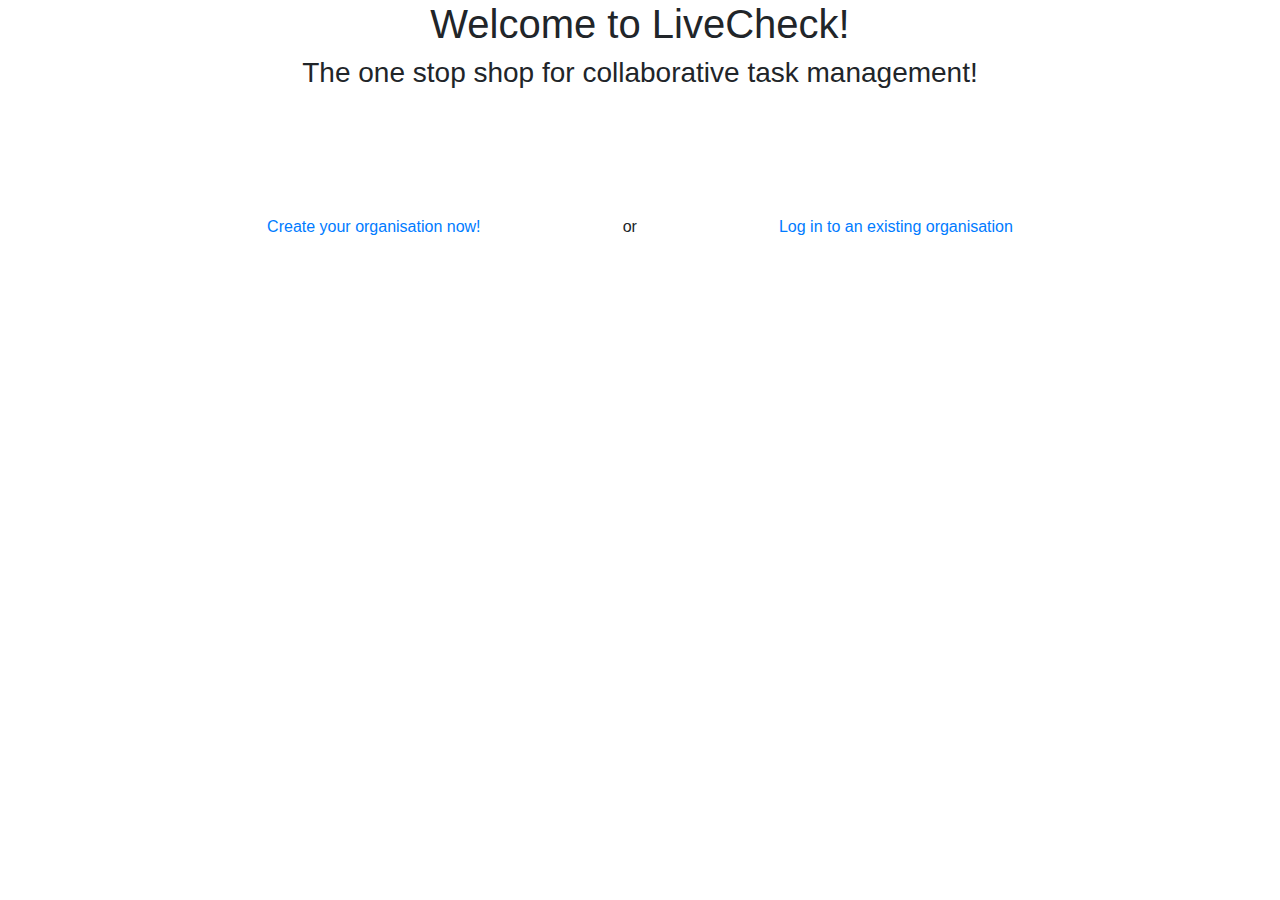
<file: templates/index.html>
<!doctype html>
<html lang="en"></html>
<html>
  <head>
    <meta charset="UTF-8">
    <link rel="stylesheet" href="/static/css/style.css">
    <link href="//maxcdn.bootstrapcdn.com/bootstrap/4.0.0/css/bootstrap.min.css" rel="stylesheet" id="bootstrap-css">
    
    <title>LiveCheck</title>
  </head>

<body>
  <div>
    <h1 style="text-align: center">Welcome to LiveCheck!</h1>
    <h3 style="text-align: center">The one stop shop for collaborative task management!</h3>
  </div>
  <div style="margin: 100px; display: flex; flex-direction: row; padding: 25px; justify-content: space-evenly;">
    <a href="/create">Create your organisation now!</a>
    <p>or</p>
    <a href="/login">Log in to an existing organisation</a>
  </div>
</body>
</html>
</file>
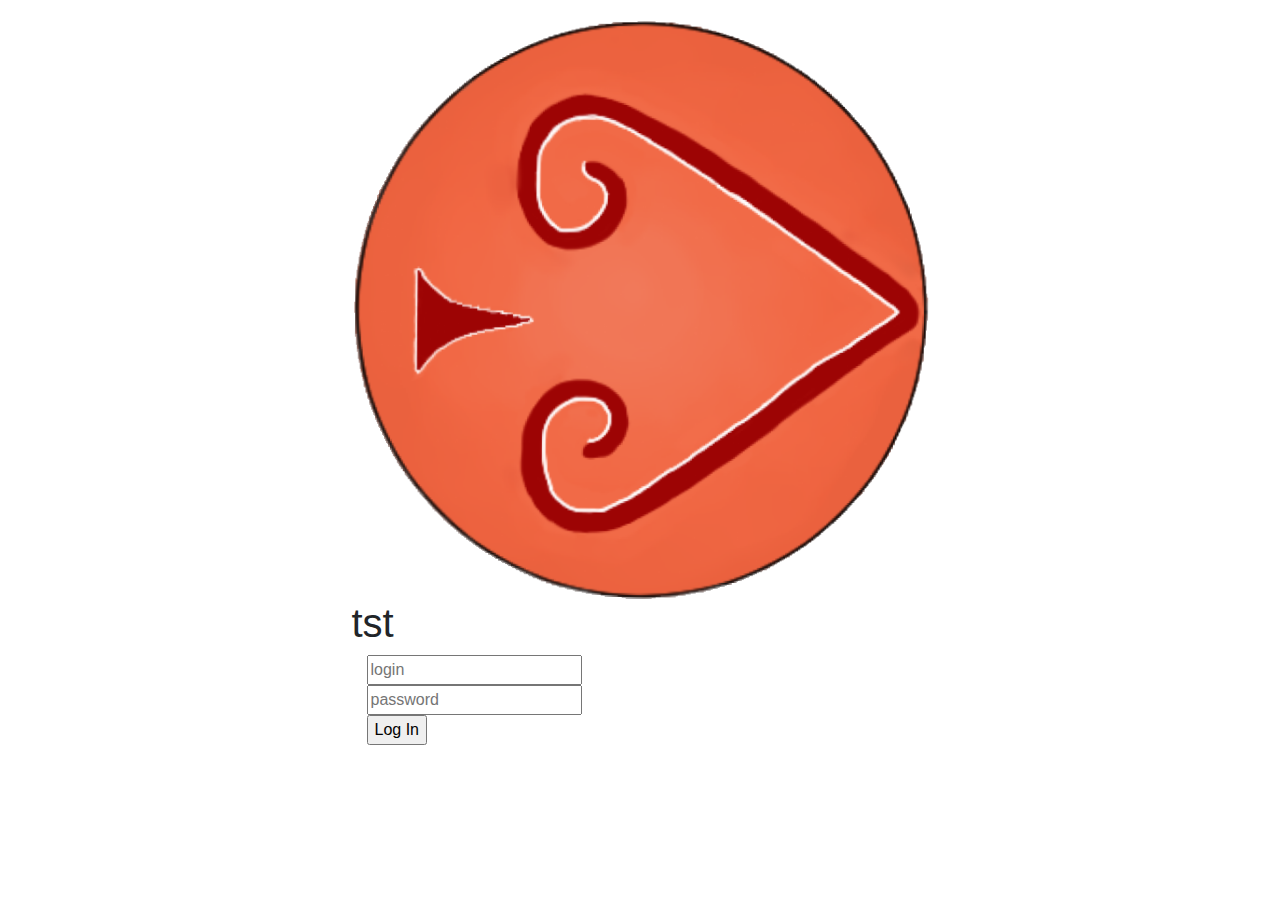
<file: templates/login.html>
<!doctype html>
<html lang="en"></html>
<html>
  <head>
    <meta charset="UTF-8">
    <link rel="stylesheet" href="/static/css/style.css">
    <!-- CSS only -->
    <link href="//maxcdn.bootstrapcdn.com/bootstrap/4.0.0/css/bootstrap.min.css" rel="stylesheet" id="bootstrap-css">
    
<!------ Include the above in your HEAD tag ---------->
    <title>LOG IN DUDE</title>
  </head>
  <div class="wrapper fadeInDown">
    <div id="formContent">
      <!-- Tabs Titles -->
  
      <!-- Icon -->
      <div class="fadeIn first">
        <img src="../static/images/logo.png" id="icon" alt="User Icon" />
      </div>
      
      <body>
          <h1>tst</h1>
      </body>

      <!-- Login Form -->
      <form>
        <div class="col-md-12">
            <input type="text" id="login" class="fadeIn second" name="login" placeholder="login">
        </div>
        <div class="col-md-12">
            <input type="text" id="password" class="fadeIn third" name="login" placeholder="password">
        </div>
        <div class="col-md-12">
            <input type="submit" class="fadeIn fourth" value="Log In">
        </div>
      </form>
  
  
    </div>
  </div>
</html>
</file>
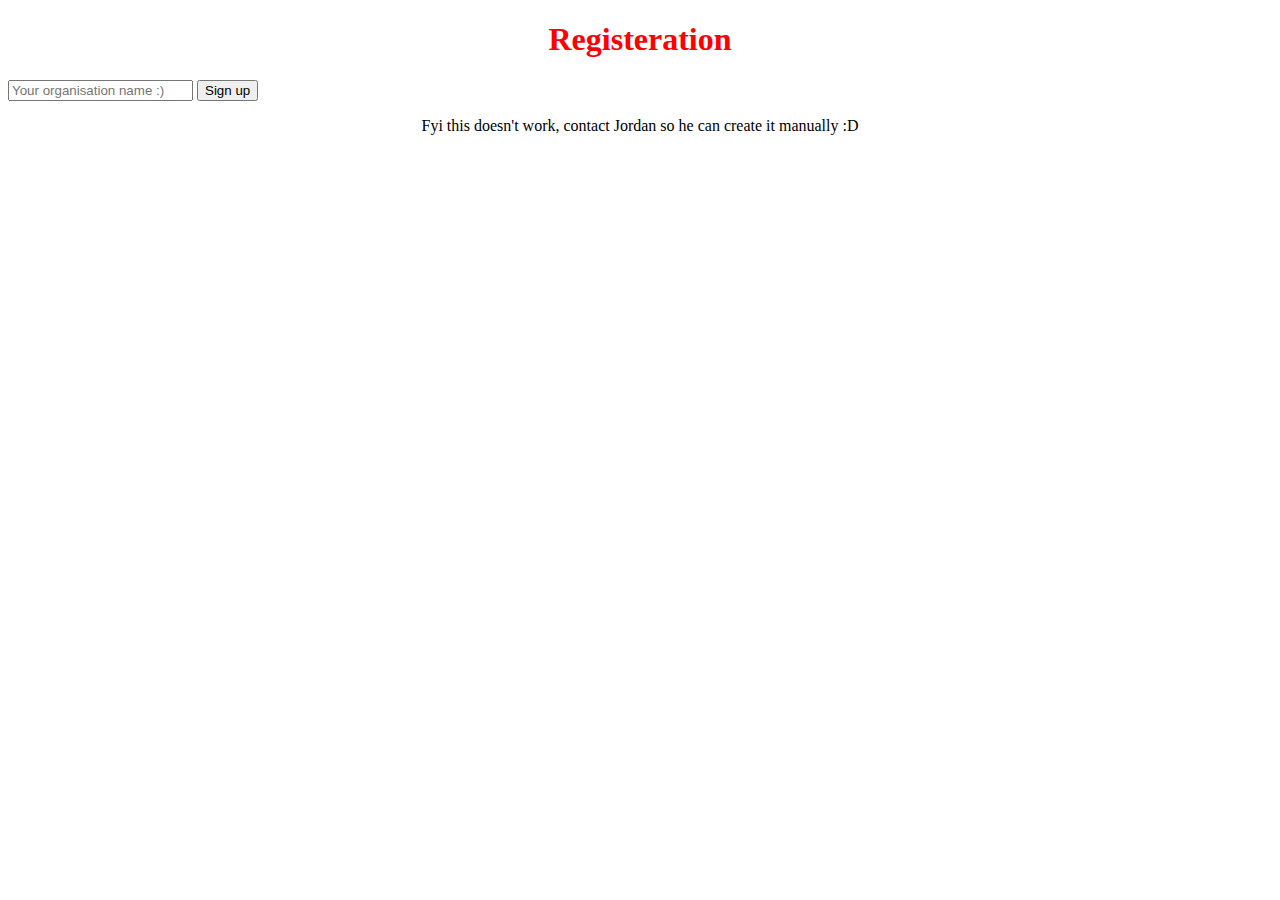
<file: templates/register.html>
<!doctype html>
<html lang="en"></html>
<html>
  <head>
    <meta charset="UTF-8">
    <link rel="stylesheet" href="/static/css/style.css">
    <!-- CSS only -->
    <link href="https://cdn.jsdelivr.net/npm/bootstrap@5.0.0-beta1/dist/css/bootstrap.min.css" rel="stylesheet" integrity="sha384-giJF6kkoqNQ00vy+HMDP7azOuL0xtbfIcaT9wjKHr8RbDVddVHyTfAAsrekwKmP1" crossorigin="anonymous">
    <title>Register</title>
  </head>
  <body>
  <div>
    <h1 style="text-align: center;">Registeration</h1>
    <form method="post" target="/create" class="d-flex" style="justify-content: center;">
      <input type="text" required id="orgId"  placeholder="Your organisation name :)">
      <input type="submit" value="Sign up">
    </form>
              <p style="text-align: center;">Fyi this doesn't work, contact Jordan so he can create it manually :D</p>

  </div>
  </body>
</html>
</file>
<file: static/css/style.css>
h1 {
    color: red;
}

.centerBlock {
    display: table;
    margin: auto;
}

header {
    padding-top: 10px;
    padding-bottom: 10px;
    display: flex;
    justify-content: space-between;
    border-bottom: 5px solid #E0D9D7;
}

#content {
    min-height: 1000px;
    padding-left: 50px;
    padding-right: 50px;
    background-image: url("/static/images/background.png");
}

#userspace {
    display: flex;
    align-items: center;
}

#userspace a {
    margin-left: 25px;
}

.wrapper {
    display: flex;
    align-items: center;
    flex-direction: column; 
    justify-content: center;
    width: 100%;
    min-height: 100%;
    padding: 20px;
}

/* ////////////////////////////////////////////////
                    Organisation 
//////////////////////////////////////////////// */

.curTab {
    background-color: #4d0202 !important;
}

#tabs {
    border-radius: 15px 15px 0px 0px;
    display: flex;
    height : 70px;
    width: 100%;

    justify-content: space-evenly;
    align-content: space-around;

    background-color: #E0D9D7;
}

#tabs div {
    width: 150px;
    border-radius: 10px;

    padding-top: 6px;
    padding-bottom: 6px;
    margin: auto;

    text-align: center;
    font-size: x-large;
    color: white;
    
    background-color: #9D0404;
}

#tabs div:hover {
    cursor: pointer;
    background-color: #4d0202;
}

#current-department {
    min-height: 500px;
    height: 100%;
    display: flex;

}



#tasks > div {
    height: 50px;
    margin: 10px 5px 10px 5px;
    padding-left: 5px;


    font-size: large;
    border-radius: 4px;


    color: white;
    background-color: #f16a47;
}

#tasks > div:hover {
    background-color: #f05630;
}

#tasks {
    min-width: 100px;
    width: 35%;
    display: flex;

    flex-direction: column;
    justify-content: flex-start;

    background-color: white;
}

#tasks > div:hover {
    cursor: pointer;
}

#tasks > div > label {
    position: absolute;
    padding-top: 12px;
    padding-bottom: 11px;
    padding-left: 8px;
}

#tasks > div > label:hover {
    cursor: pointer;
}

/* Pretty checkbox */

#tasks > div > input[type=checkbox] {
    margin-top: 12px;
    position: relative;
    width: 1.5em;
    height: 1.5em;
    color: #363839;
    border: 1px solid #bdc1c6;
    border-radius: 4px;
    -webkit-appearance: none;
       -moz-appearance: none;
            appearance: none;
    outline: 0;
    cursor: pointer;
    transition: background 175ms cubic-bezier(0.1, 0.1, 0.25, 1);
    background-color: lightgray;
}

#tasks > div > input[type=checkbox]::before {
    position: absolute;
    content: "";
    display: block;
    top: 4px;
    left: 8px;
    width: 8px;
    height: 14px;
    border-style: solid;
    border-color: #fff;
    border-width: 0 2px 2px 0;
    transform: rotate(45deg);
    opacity: 0;
}

#tasks > div > input[type=checkbox]:checked {
    color: #fff;
    border-color: #ee451b;
    background: #ee451b;
}

#tasks > div > input[type=checkbox]:checked::before {
    opacity: 1;
}

#tasks > div > input[type=checkbox]:checked ~ label::before {
    -webkit-clip-path: polygon(0 0, 100% 0, 100% 100%, 0 100%);
            clip-path: polygon(0 0, 100% 0, 100% 100%, 0 100%);
}

/* --------------- */

#details {
    width: 100%;
    height: 100%;

    padding: 15px 15px 15px 15px;

    background-color: chocolate;
}

#chat {
    width: 30%;
    height: 30%;
    bottom: 10px;
    max-width: 600px;
    max-height: 600px;

    position: fixed;
    right: 10px;

    border-radius: 5px;

    background-color: white;
}

.chatMinSize {
    min-width: 200px;
    min-height: 200px;
}

#chatHeader {
    padding-bottom: 2px;
    border-bottom: 2px solid black;

    border-top-left-radius: 5px;
    border-top-right-radius: 5px;

    background-color: #9D0404;
    color: white;
}

#chatTitle {
    padding: 12px 50px 3px 10px;
    font-weight: bold;
    font-size: larger;
}

#chatMinimize {
    float: right;
    font-size: larger;
    padding-right: 10px;
    padding-left: 16px;
    padding-bottom: 2px;
}

#chatMinimize:hover {
    cursor: pointer;
}

#chatBody {
    padding: 0px 8px 10px 8px;
}

/* ////////////////////////////////////////////////
//////////////////////////////////////////////// */
</file>
